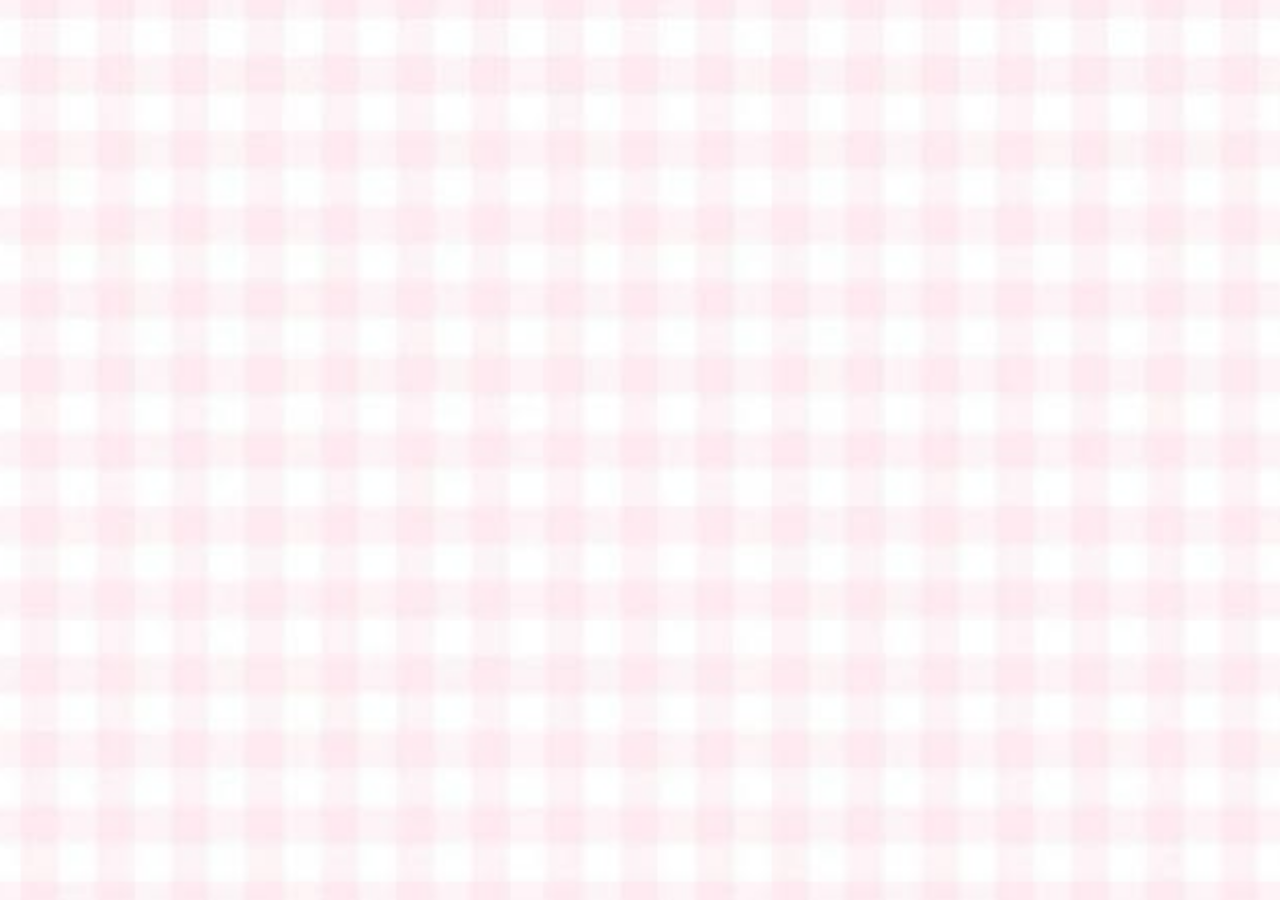
<file: Reda/Main.html>
<!DOCTYPE html>
<html lang="en">
<head>
    <meta charset="UTF-8">
    <meta name="viewport" content="width=device-width, initial-scale=1.0">
    <title>Document</title>
    <link rel="stylesheet" href="Main..css">
</head>
<body>
    
</body>
</html>
</file>
<file: Reda/Main..css>
body {
   background: url(img/พื้นหลัง2.jpg) no-repeat fixed center;
   background-size: cover;
}
div {
    background-color: palevioletred;
}
</file>
